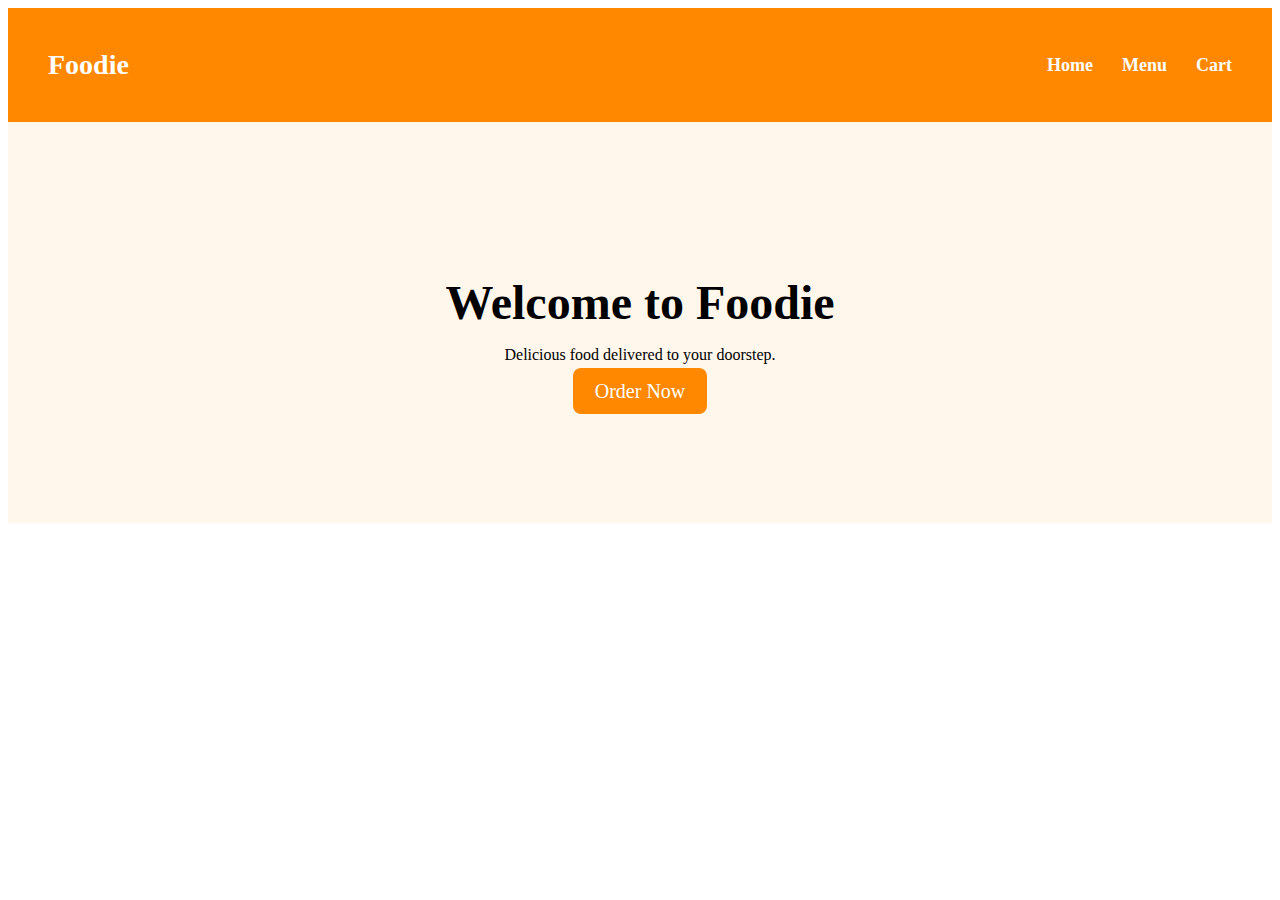
<file: index.html>
<!DOCTYPE html>
<html lang="en">
<head>
    <meta charset="UTF-8">
    <title>Food Ordering System</title>
    <link rel="stylesheet" href="style.css">
</head>
<body>

<header>
    <h2 class="logo">Foodie</h2>
    <nav>
        <a href="index.html">Home</a>
        <a href="menu.html">Menu</a>
        <a href="cart.html">Cart</a>
    </nav>
</header>

<section class="home-section">
    <h1>Welcome to Foodie</h1>
    <p>Delicious food delivered to your doorstep.</p>
    <a href="menu.html" class="btn">Order Now</a>
</section>

</body>
</html>
</file>
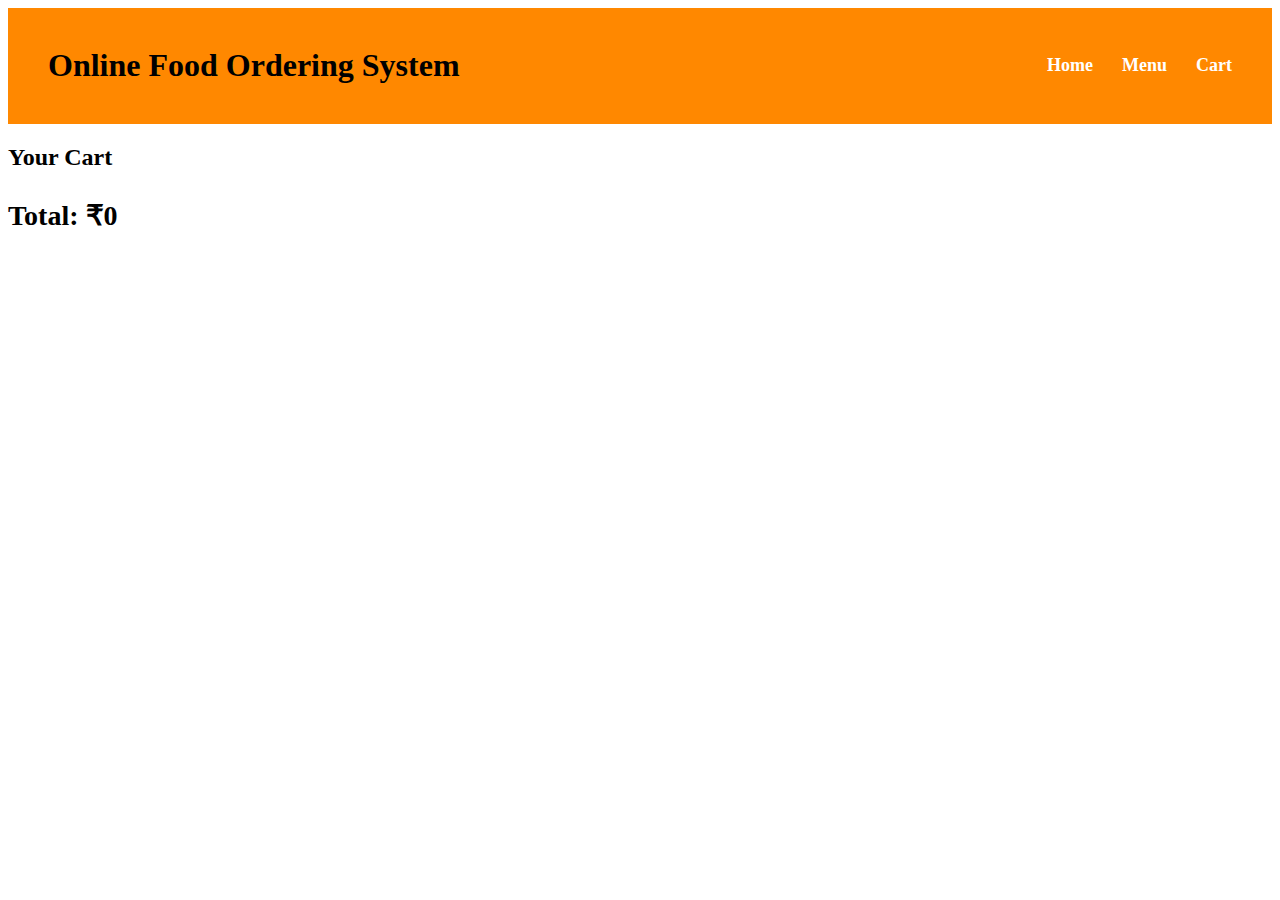
<file: cart.html>
<!DOCTYPE html>
<html lang="en">
<head>
    <meta charset="UTF-8" />
    <title>Cart</title>
    <link rel="stylesheet" href="style.css" />
</head>
<body>

<header>
    <h1>Online Food Ordering System</h1>
    <nav>
        <a href="index.html">Home</a>
        <a href="menu.html">Menu</a>
        <a href="cart.html">Cart</a>
    </nav>
</header>

<h2 class="title">Your Cart</h2>

<div class="cart-list" id="cartItems"></div>

<div class="total">
    <h3 id="totalAmount">Total: ₹0</h3>
</div>

<script src="script.js"></script>
</body>
</html>
</file>
<file: style.css>
/* HEADER */
header {
    background: #ff8800;
    padding: 18px 40px;
    display: flex;
    justify-content: space-between;
    align-items: center;
}

.logo {
    color: white;
    font-size: 28px;
    font-weight: bold;
}

nav a {
    margin-left: 25px;
    color: white;
    font-size: 18px;
    text-decoration: none;
    font-weight: 600;
}

nav a:hover {
    text-decoration: underline;
}

/* HOME PAGE */
.home-section {
    padding: 120px;
    text-align: center;
    background: #fff7ec;
}

.home-section h1 {
    font-size: 48px;
    margin-bottom: 15px;
}

.btn {
    padding: 12px 22px;
    background: #ff8800;
    color: white;
    font-size: 20px;
    border-radius: 8px;
    text-decoration: none;
}

.page-title {
    text-align: center;
    margin: 30px 0;
    font-size: 36px;
}

/* MENU */
.menu-container {
    width: 90%;
    margin: auto;
    display: grid;
    grid-template-columns: repeat(4, 1fr);
    gap: 25px;
}

.item-card {
    background: white;
    border-radius: 16px;
    padding: 12px;
    box-shadow: 0 5px 18px rgba(0,0,0,0.1);
    text-align: center;
}

.item-card img {
    width: 100%;
    height: 160px;
    border-radius: 12px;
    object-fit: cover;
}

.item-card h3 {
    margin: 10px 0;
    font-size: 22px;
}

.price {
    font-size: 20px;
    color: #ff8800;
    font-weight: bold;
}

.item-card button {
    margin-top: 10px;
    padding: 10px;
    width: 100%;
    border: none;
    background: #ff8800;
    color: white;
    font-size: 18px;
    border-radius: 8px;
    cursor: pointer;
}

.item-card button:hover {
    background: #e67500;
}

/* CART */
.cart-container {
    width: 80%;
    margin: auto;
    margin-top: 20px;
}

.cart-item {
    display: flex;
    align-items: center;
    background: white;
    margin-bottom: 15px;
    padding: 12px;
    border-radius: 12px;
    box-shadow: 0px 5px 15px rgba(0,0,0,0.1);
}

.cart-item img {
    width: 90px;
    height: 90px;
    border-radius: 10px;
    margin-right: 20px;
}

.total-box {
    text-align: center;
    margin: 30px;
    background: white;
    padding: 20px;
    border-radius: 16px;
    width: 40%;
    margin-left: auto;
    margin-right: auto;
    box-shadow: 0px 5px 15px rgba(0,0,0,0.1);
}

#totalAmount {
    font-size: 28px;
}
</file>
